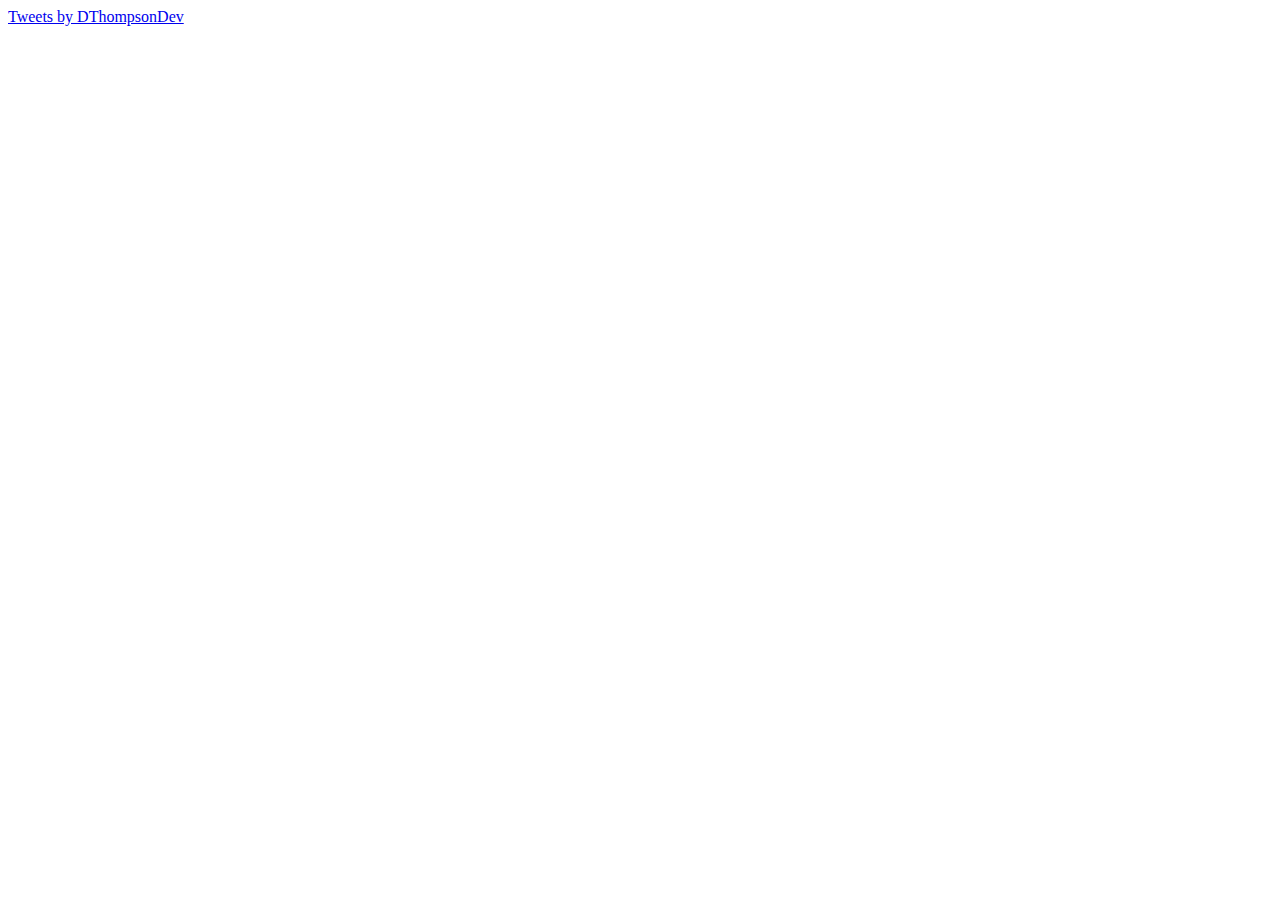
<file: index.html>
<!DOCTYPE html>
<html lang="en">
  <head>
    <meta charset="UTF-8" />
    <meta http-equiv="X-UA-Compatible" content="IE=edge" />
    <meta name="viewport" content="width=device-width, initial-scale=1.0" />
    <title>Document</title>
  </head>
  <body>
    <div style="width: 600px; height: 600px">
      <div style="overflow: scroll;">
        <a
        class="twitter-timeline"
        href="https://twitter.com/DThompsonDev?ref_src=twsrc%5Etfw"
        >Tweets by DThompsonDev</a
      >
      </div>
    </div>
    <script
      async
      src="https://platform.twitter.com/widgets.js"
      charset="utf-8"
    ></script>
  </body>
</html>
</file>
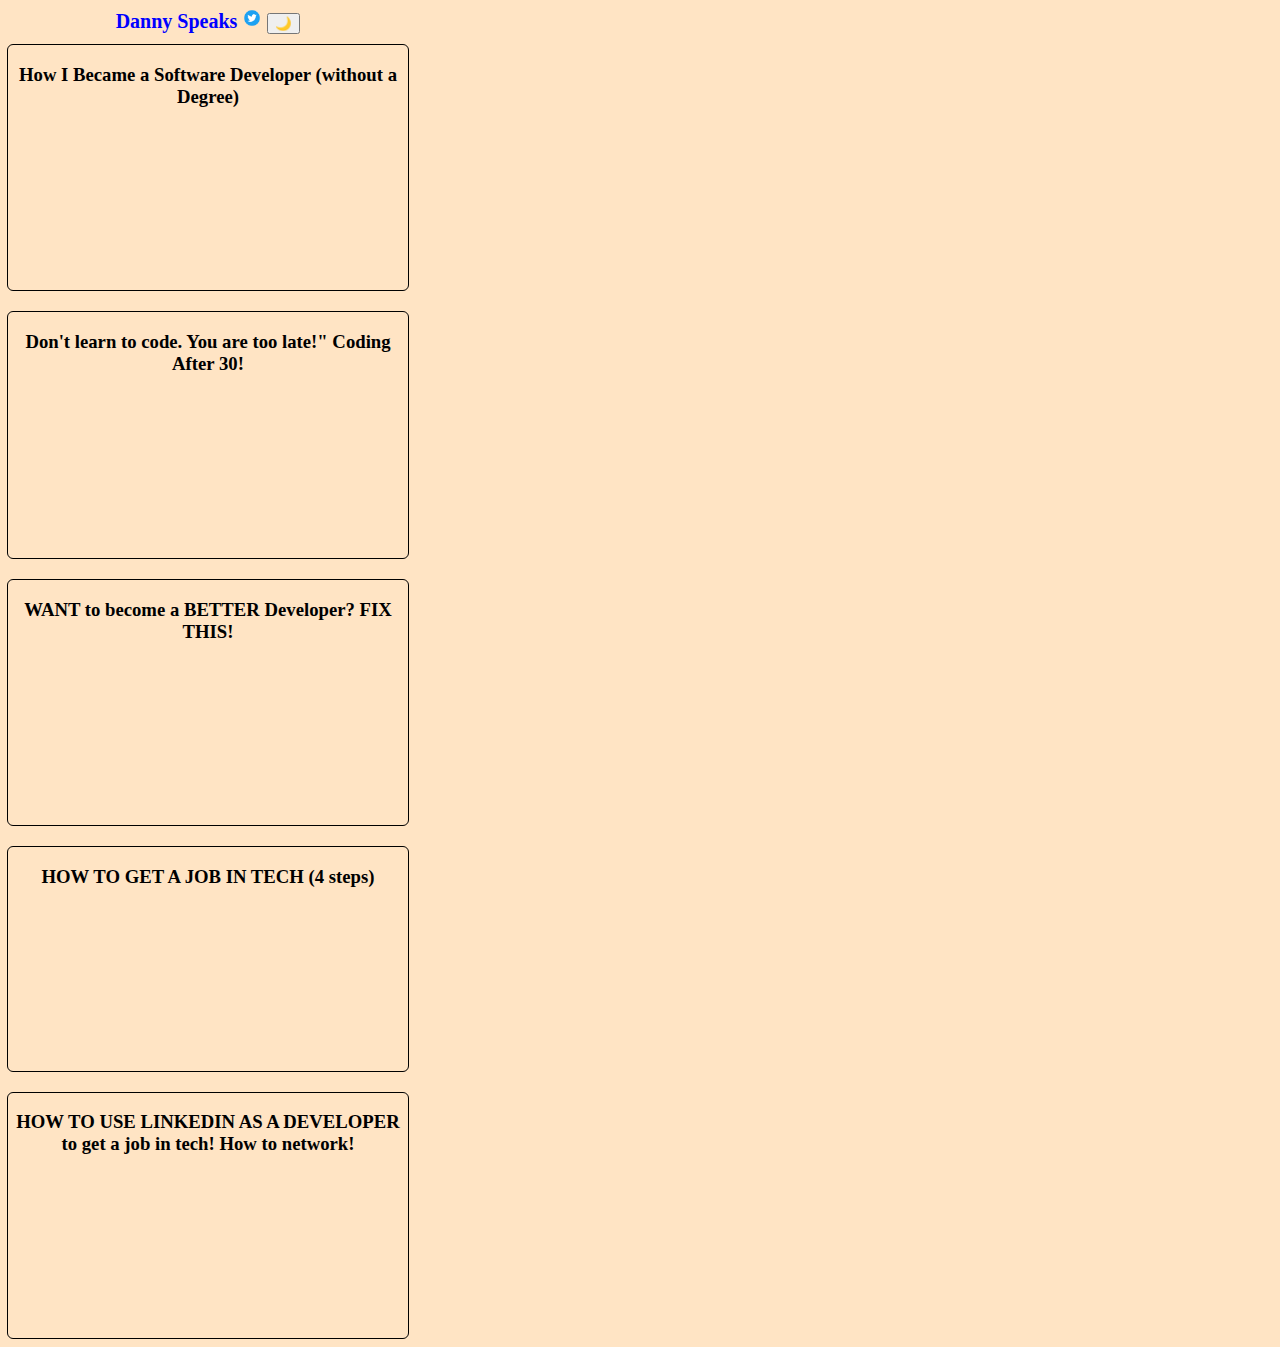
<file: popup.html>
<!DOCTYPE html>
<html lang="en">
  <head>
    <meta charset="UTF-8" />
    <meta http-equiv="X-UA-Compatible" content="IE=edge" />
    <meta name="viewport" content="width=device-width, initial-scale=1.0" />
    <link rel="stylesheet" href="styles.css" />
    <title>Danny Speaks</title>
  </head>
  <body>
    <header id="header">
      <span>Danny Speaks</span>
      <a href="https://twitter.com/DThompsonDev" target="_blank" ><img src="./pngegg.png" alt="twitter icon" id="twitterLogo"></a>
      <input id="ctlLogin_LoginButton" type="submit" value="🌙">
    </header>
    <div class="container">
      <div class="embed-responsive embed-responsive-16by9">
        <h3 class="card-title">
          How I Became a Software Developer (without a Degree)
        </h3>
        <iframe
          class="embed-responsive-item"
          src="https://www.youtube.com/embed/g8uwWUv9atw"
          frameborder="0"
          allowfullscreen
        ></iframe>
      </div>
      <div class="embed-responsive embed-responsive-16by9">
        <h3 class="card-title">
          Don't learn to code. You are too late!" Coding After 30!
        </h3>
        <iframe
          class="embed-responsive-item"
          src="https://www.youtube.com/embed/q9bWcCskSac"
          frameborder="0"
          allowfullscreen
        ></iframe>
      </div>
      <div class="embed-responsive embed-responsive-16by9">
        <h3 class="card-title">WANT to become a BETTER Developer? FIX THIS!</h3>
        <iframe
          class="embed-responsive-item"
          src="https://www.youtube.com/embed/1dsg8O3G3S8"
          frameborder="0"
          allowfullscreen
        ></iframe>
      </div>
      <div class="embed-responsive embed-responsive-16by9">
        <h3 class="card-title">HOW TO GET A JOB IN TECH (4 steps)</h3>
        <iframe
          class="embed-responsive-item"
          src="https://www.youtube.com/embed/YQD3cFIdNjs"
          frameborder="0"
          allowfullscreen
        ></iframe>
      </div>
      <div class="embed-responsive embed-responsive-16by9">
        <h3 class="card-title">
          HOW TO USE LINKEDIN AS A DEVELOPER to get a job in tech! How to
          network!
        </h3>
        <iframe
          class="embed-responsive-item"
          src="https://www.youtube.com/embed/SG5Sb5WTV_g"
          frameborder="0"
          allowfullscreen
        ></iframe>
      </div>
    </div>
    <script src="./script.js"></script>
  </body>
</html>
</file>
<file: styles.css>
body {
    width: 400px;
    height: fit-content;
    background-color: bisque;
    display: flex;
    flex-direction: column;
    justify-content: center;
    align-items: center;
    gap: 10px;
}
header {
    color: blue;
    font-size: 20px;
    font-weight: bold;
    text-align: center;
}
.container {
    display: flex;
    flex-direction: column;
    justify-content: center;
    align-items: center;
    gap: 20px;
    border-radius: 6px;
    width: 100%;
}
.embed-responsive {
    width: 100%;
    text-align: center;
    border: 1px solid black;
    border-radius: 6px;
    padding: 0 0 10px 0;
}
#twitterLogo {
    width: 20px;
    height: 20px;
}
</file>
